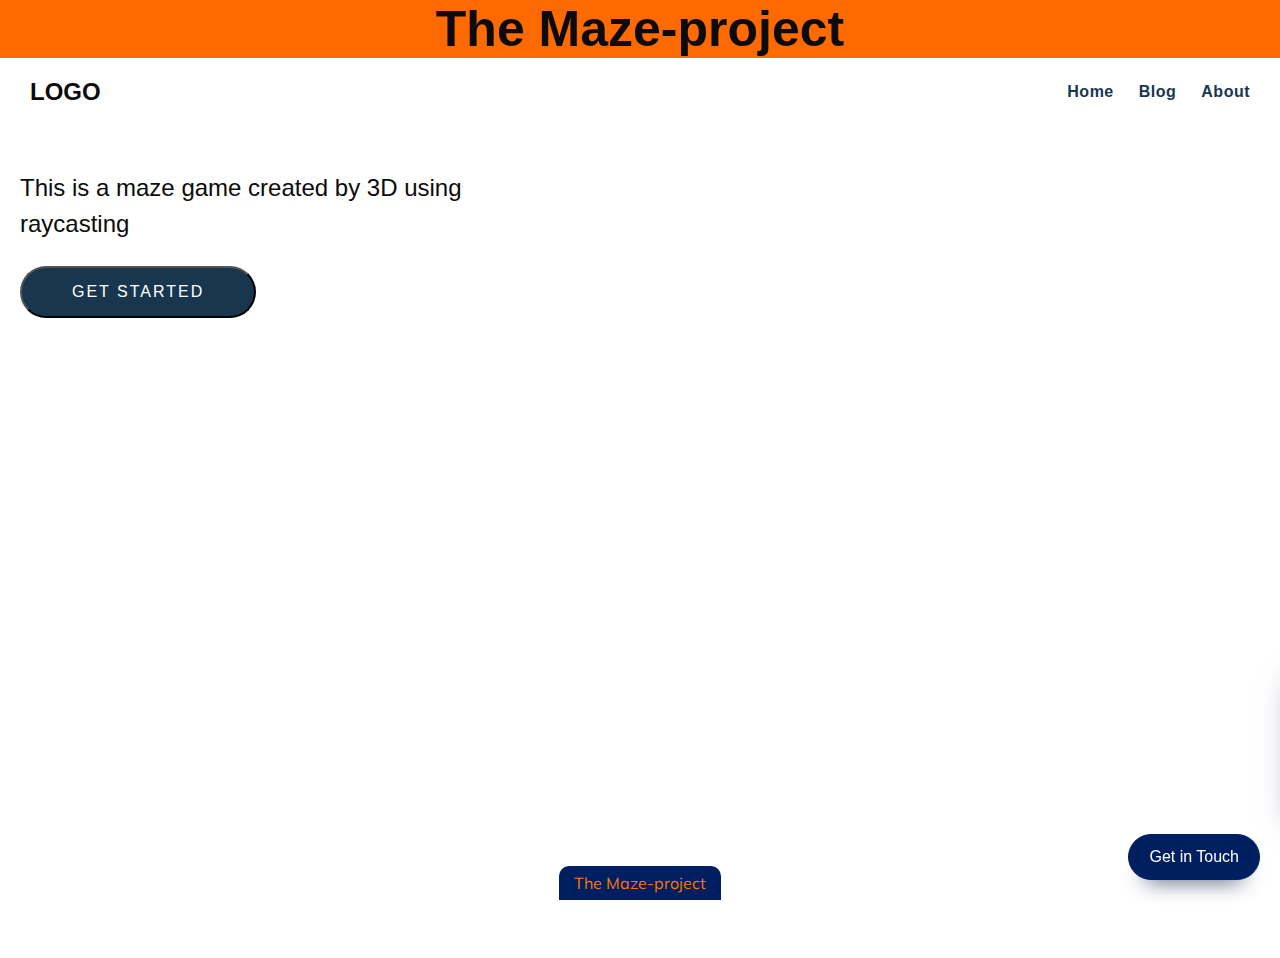
<file: index.html>
<!DOCTYPE html>
<html lang="en">
<head>
    <meta charset="UTF-8">
    <meta http-equiv="X-UA-Compatible" content="IE=edge">
    <meta name="viewport" content="width=device-width, initial-scale=1.0">
    <title>Document</title>
    <link rel="stylesheet" href="css-js/index.css">
</head>
<body>
    <h1 class="maze">The Maze-project</h1>
    <header>
        <nav>
            <div class="logo">LOGO</div>
            <ul>
                <li><a href="#">Home</a></li>
                <li><a href="#">Blog</a></li>
                <li><a href="About.html">About</a></li>
            </ul>
        </nav>
        
        <div class="half">
            <p>This is a maze game created by 3D using raycasting</p>
            <button>Get Started</button>
        </div>
    </header>
    
    <!-- SOCIAL PANEL HTML -->
    <div class="social-panel-container">
        <div class="social-panel">
            <p> <i class="fa fa-heart"></i> 
                <a target="_blank" href="https://florin-pop.com">Maze</a></p>
            <button class="close-btn"><i class="fas fa-times"></i></button>
            <h4>Get in touch on</h4>
            <ul>
                <li>
                    <a href="https://www.patreon.com/florinpop17" target="_blank">
                        <i class="fab fa-discord"></i>
                    </a>
                </li>
                <li>
                    <a href="https://twitter.com/florinpop1705" target="_blank">
                        <i class="fab fa-twitter"></i>
                    </a>
                </li>
                <li>
                    <a href="https://linkedin.com/in/florinpop17" target="_blank">
                        <i class="fab fa-linkedin"></i>
                    </a>
                </li>
                <li>
                    <a href="https://facebook.com/florinpop17" target="_blank">
                        <i class="fab fa-facebook"></i>
                    </a>
                </li>
                <li>
                    <a href="https://instagram.com/florinpop17" target="_blank">
                        <i class="fab fa-instagram"></i>
                    </a>
                </li>
            </ul>
        </div>
    </div>
    <button class="floating-btn">
        Get in Touch
    </button>
    
    <div class="floating-text">
         <a href="https://github.com/vraimademoiselle/Maze-project" target="_blank">The Maze-project</a>
    </div>
    <script src="css-js/index.js"></script>
</body>
</html>
</file>
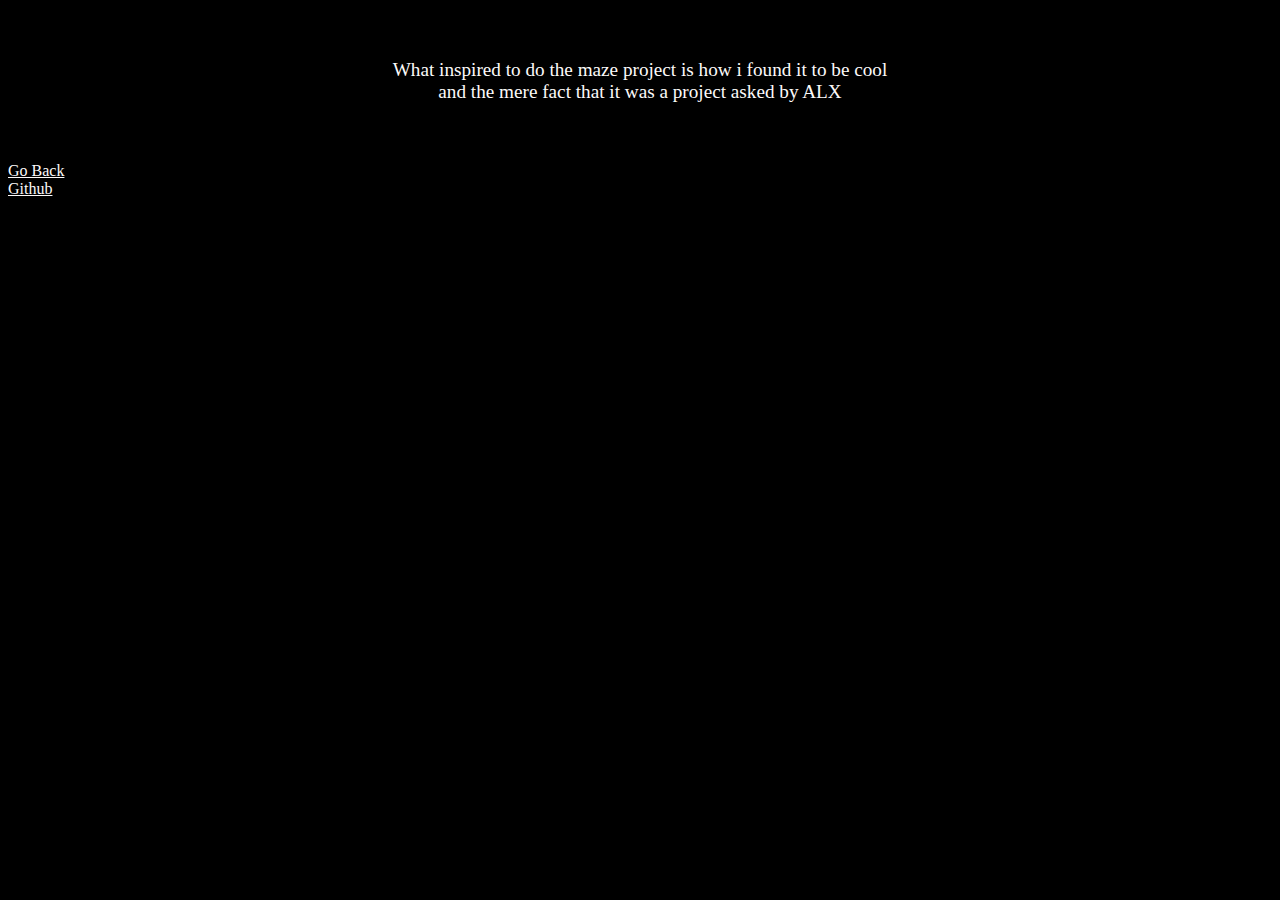
<file: About.html>
<!DOCTYPE html>
<html lang="en">
<head>
    <meta charset="UTF-8">
    <meta http-equiv="X-UA-Compatible" content="IE=edge">
    <meta name="viewport" content="width=device-width, initial-scale=1.0">
    <title>Maze project</title>
    <link rel="stylesheet" href="css-js/about.css">
</head>
<body>
    <p class="alx">What inspired to do the maze project is how
        i found it to be cool <br>and the mere fact that it 
        was a project asked by ALX
    </p>
</body>
 <a href="index.html" class="Go">Go Back </a><br>
<a href="http://github.com/vraimademoiselle/Maze-project" target="_blank">Github</a>
</html>
</file>
<file: css-js/index.css>
@import url('https://fonts.googleapis.com/css?family=Muli&display=swap');
@import url('https://fonts.googleapis.com/css?family=Noto+Sans&display=swap');

* {
	box-sizing: border-box;
}

body {
	color: #0b0b0b;
	font-family: 'Noto+Sans', sans-serif; 
	margin: 0;
}
h1{
	text-align: center;
	color: rgb(11, 11, 12);
	background-color: #FF6A00;
}
header {
	background-image: url('https://www.pixata.co.uk/wp-content/uploads/2020/01/maze-1.jpg');
	background-repeat: no-repeat;
	background-size:cover;
	background-position: center center;
	height: 100vh;
}

nav {
	display: flex;
	flex-wrap: wrap;
	align-items: center;
	justify-content: space-between;
	padding: 20px 30px;
}

.logo {
	font-size: 24px;
	font-weight: bold;
}

ul {
	display: flex;
	flex-wrap: wrap;
	padding: 0;
	margin: 0;
	list-style-type: none;
}

ul li {
	margin-left: 25px;
}

ul li a {
	color: #18374f;
	font-weight: bold;
	letter-spacing: 0.5px;
	text-decoration: none;
}

h1 {
	font-size: 50px;
	margin: 0;
}

.half {
	flex-direction: column;
	align-items: flex-end;
	justify-content: center;
	height: calc(100vh - 200px);
	max-width: 800px;
	margin: 0;
	padding: 20px;
	text-align: left;
}

.half p {
	font-size: 24px;
	line-height: 36px;
	width: 60%;
}

.half button {
	background-color: #18374f;
	border-radius: 50px;
	color: #fff;
	font-size: 16px;
	padding: 15px 50px;
	letter-spacing: 2px;
	text-transform: uppercase;
}

@media screen and (max-width: 500px) {
	.half {
		align-items: center;
		text-align: center;
	}
	
	.half p {
		width: 100%;
	}
}

/* SOCIAL PANEL CSS */
.social-panel-container {
	position: fixed;
	right: 0;
	bottom: 80px;
	transform: translateX(100%);
	transition: transform 0.4s ease-in-out;
}

.social-panel-container.visible {
	transform: translateX(-10px);
}

.social-panel {	
	background-color: #fff;
	border-radius: 16px;
	box-shadow: 0 16px 31px -17px rgba(0,31,97,0.6);
	border: 5px solid #001F61;
	display: flex;
	flex-direction: column;
	justify-content: center;
	align-items: center;
	font-family: 'Muli';
	position: relative;
	height: 169px;	
	width: 370px;
	max-width: calc(100% - 10px);
}

.social-panel button.close-btn {
	border: 0;
	color: #97A5CE;
	cursor: pointer;
	font-size: 20px;
	position: absolute;
	top: 5px;
	right: 5px;
}

.social-panel button.close-btn:focus {
	outline: none;
}

.social-panel p {
	background-color: #001F61;
	border-radius: 0 0 10px 10px;
	color: #fff;
	font-size: 14px;
	line-height: 18px;
	padding: 2px 17px 6px;
	position: absolute;
	top: 0;
	left: 50%;
	margin: 0;
	transform: translateX(-50%);
	text-align: center;
	width: 235px;
}

.social-panel p i {
	margin: 0 5px;
}

.social-panel p a {
	color: #FF7500;
	text-decoration: none;
}

.social-panel h4 {
	margin: 20px 0;
	color: #97A5CE;	
	font-family: 'Muli';	
	font-size: 14px;	
	line-height: 18px;
	text-transform: uppercase;
}

.social-panel ul {
	display: flex;
	list-style-type: none;
	padding: 0;
	margin: 0;
}

.social-panel ul li {
	margin: 0 10px;
}

.social-panel ul li a {
	border: 1px solid #DCE1F2;
	border-radius: 50%;
	color: #001F61;
	font-size: 20px;
	display: flex;
	justify-content: center;
	align-items: center;
	height: 50px;
	width: 50px;
	text-decoration: none;
}

.social-panel ul li a:hover {
	border-color: #FF6A00;
	box-shadow: 0 9px 12px -9px #FF6A00;
}

.floating-btn {
	border-radius: 26.5px;
	background-color: #001F61;
	border: 1px solid #001F61;
	box-shadow: 0 16px 22px -17px #03153B;
	color: #fff;
	cursor: pointer;
	font-size: 16px;
	line-height: 20px;
	padding: 12px 20px;
	position: fixed;
	bottom: 20px;
	right: 20px;
	z-index: 999;
}

.floating-btn:hover {
	background-color: #ffffff;
	color: #001F61;
}

.floating-btn:focus {
	outline: none;
}

.floating-text {
	background-color: #001F61;
	border-radius: 10px 10px 0 0;
	color: #fff;
	font-family: 'Muli';
	padding: 7px 15px;
	position: fixed;
	bottom: 0;
	left: 50%;
	transform: translateX(-50%);
	text-align: center;
	z-index: 998;
}

.floating-text a {
	color: #FF7500;
	text-decoration: none;
}

@media screen and (max-width: 480px) {

	.social-panel-container.visible {
		transform: translateX(0px);
	}
	
	.floating-btn {
		right: 10px;
	}
}
</file>
<file: css-js/about.css>
*{
    background-color: black;
    color: rgb(252, 250, 250);
}
.go{
    
    
}
.alx{
    padding: 40px;
    text-align: center;
    font-size: larger;
    font: italic;
}
</file>
